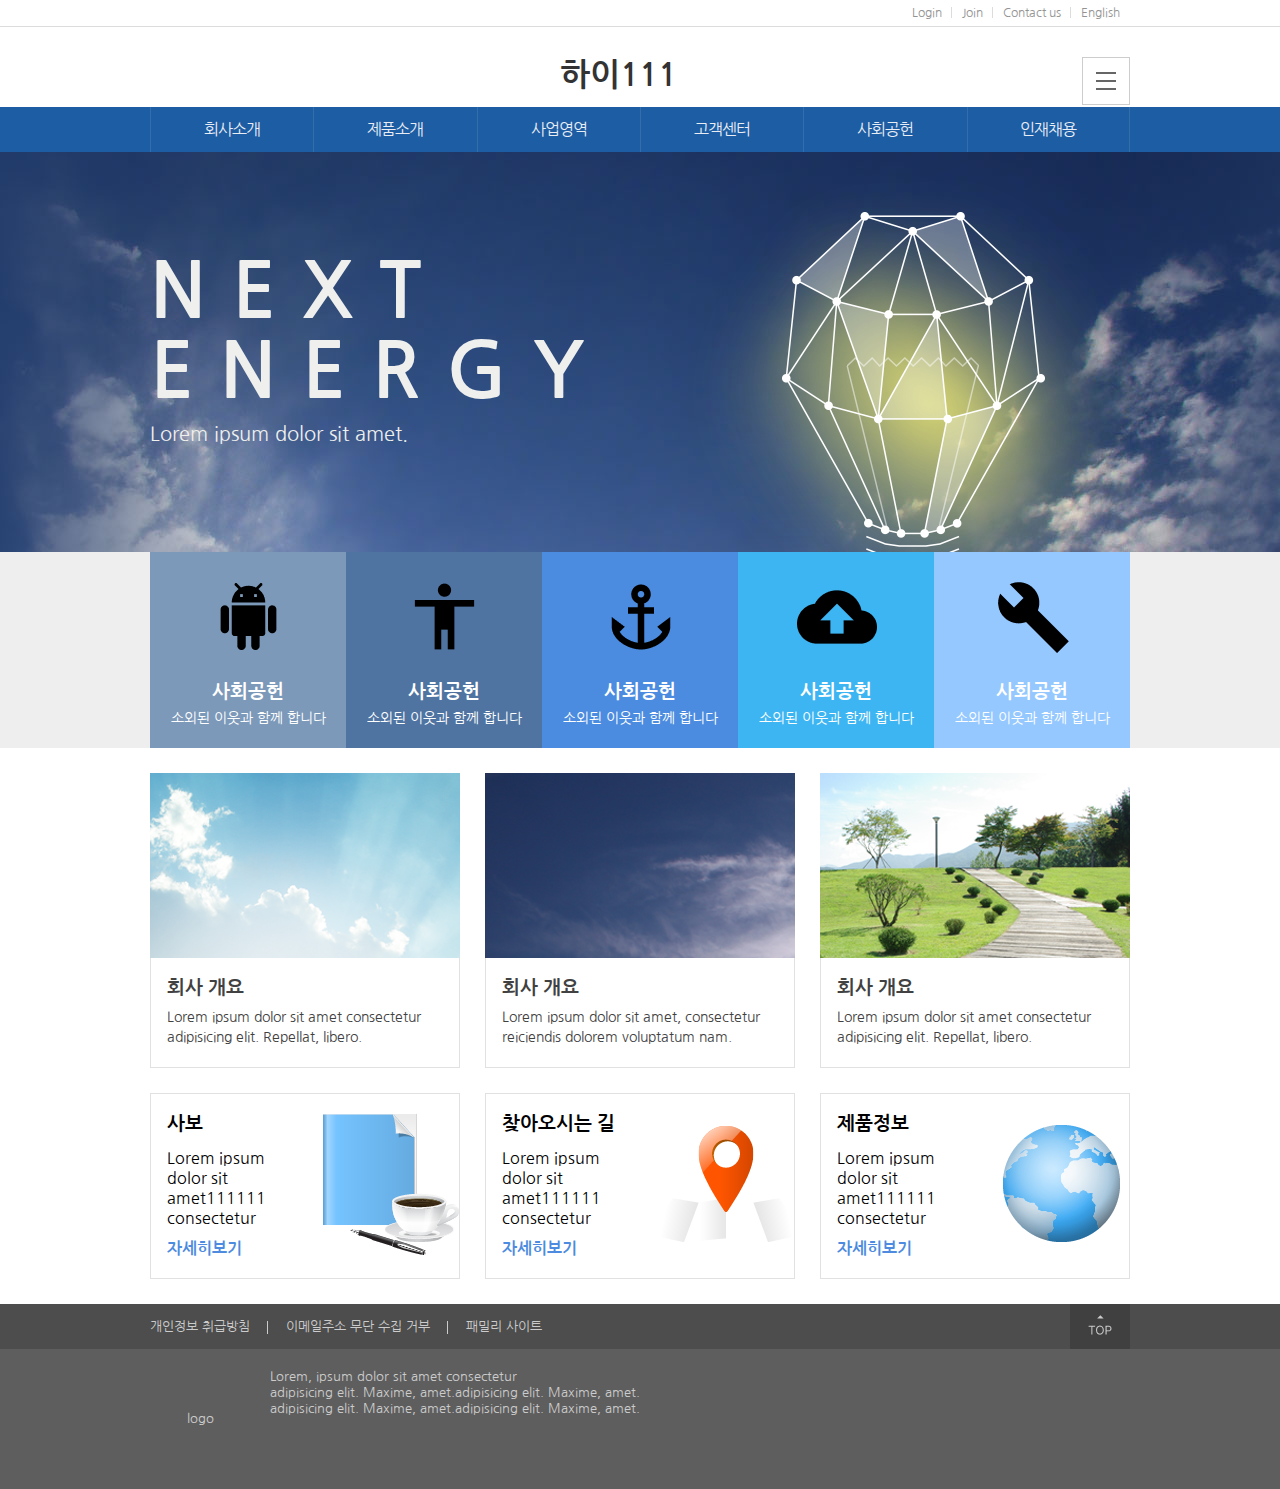
<file: index.html>
<!DOCTYPE html>
<html lang="ko">
<head>
    <meta charset="UTF-8">
    <meta http-equiv="X-UA-Compatible" content="IE=edge">
    <meta name="viewport" content="width=device-width, initial-scale=1.0">
    <title>himedia</title>
    <!-- favicon  -->
    <link rel="shortcut icon" href="images/favicon.ico" type="image/x-icon">
    <!-- fonts -->
    <link rel="preconnect" href="https://fonts.googleapis.com">
    <link rel="preconnect" href="https://fonts.gstatic.com" crossorigin>
    <link href="https://fonts.googleapis.com/css2?family=Nanum+Gothic&display=swap" rel="stylesheet">
    <!-- style  -->
    <link rel="stylesheet" href="css/reset.css">
    <link rel="stylesheet" href="css/style.css">
    <link rel="stylesheet" href="css/mobile.css">

    
</head>
<body>
    <header id="headerWrap">
        <div class="headerTopWrap">
            <div class="headerTop">
                <nav class="topMenu clearfix">
                    <ul class="clearfix">
                        <li><a href="#">Login</a></li>
                        <li><a href="#">Join</a></li>
                        <li><a href="#">Contact us</a></li>
                        <li><a href="#">English</a></li>
                    </ul>
                </nav>
            </div>
        </div>
        <div class="center">
            <h1><a href="#">하이111</a></h1>
            <div class="toggle">
                <div></div>
                <div></div>
                <div></div>
            </div>
        </div>
        <div class="mainMenuWrap">
            <nav class="mainMenu">
                <ul class="clearfix">
                    <li><a href="#">회사소개</a></li>
                    <li><a href="#">제품소개</a></li>
                    <li><a href="#">사업영역</a></li>
                    <li><a href="#">고객센터</a></li>
                    <li><a href="#">사회공헌</a></li>
                    <li><a href="#">인재채용</a></li>
                </ul>
            </nav>            
        </div>
    </header>
    <div class="visualWrap"> <!-- 100% bgi -->
        <div class="visual"> <!-- 980px h400px m-auto  por -->
            
            <div class="txt">
                <h3>NEXT<br>ENERGY</h3>
                <p>Lorem ipsum dolor sit amet.</p>
            </div>
            <img src="images/main_slider_img.png" alt="">
        </div>
    </div>
    <section class="banWrap"><!-- 100% bgi -->
        <div class="banner"><!-- 980 m-auto -->
            <ul class="clearfix">
                <li>
                    <img src="images/icon01_01.png" alt="">
                    <h3>사회공헌</h3>
                    <p>소외된 이웃과 함께 합니다</p>
                </li>
                <li>
                    <img src="images/icon01_02.png" alt="">
                    <h3>사회공헌</h3>
                    <p>소외된 이웃과 함께 합니다</p>
                </li>
                <li>
                    <img src="images/icon01_03.png" alt="">
                    <h3>사회공헌</h3>
                    <p>소외된 이웃과 함께 합니다</p>
                </li>
                <li>
                    <img src="images/icon01_04.png" alt="">
                    <h3>사회공헌</h3>
                    <p>소외된 이웃과 함께 합니다</p>
                </li>
                <li>
                    <img src="images/icon01_05.png" alt="">
                    <h3>사회공헌</h3>
                    <p>소외된 이웃과 함께 합니다</p>
                </li>
            </ul>

        </div>
    </section>
    <section class="container sec01">
        <ul class="clearfix">
            <li>
                <img src="images/content_img01.png" alt="">
                <div class="txt">
                    <h3>회사 개요</h3>
                    <p>
                        Lorem ipsum dolor sit amet consectetur adipisicing elit. Repellat, libero.
                    </p>
                </div>
            </li>
            <li>
                <img src="images/content_img02.png" alt="">
                <div class="txt">
                    <h3>회사 개요</h3>
                    <p>
                       Lorem ipsum dolor sit amet, consectetur  reiciendis dolorem voluptatum nam.
                    </p>
                </div>
            </li>
            <li>
                <img src="images/content_img03.png" alt="">
                <div class="txt">
                    <h3>회사 개요</h3>
                    <p>
                        Lorem ipsum dolor sit amet consectetur adipisicing elit. Repellat, libero.
                    </p>
                </div>
            </li>
        </ul>
    </section>
    <section class="container sec02">
        <ul class="clearfix">
            <li style="background-image: url(images/content_icon01.png);">
                <!-- <img src="images/content_icon01.png" alt=""> -->
                <div class="txt">
                    <h3>사보</h3>
                    <p>
                        Lorem ipsum dolor sit amet111111 consectetur 
                    </p>
                    <a href="#" class="btn">자세히보기</a>
                </div>
            </li>
            <li style="background-image: url(images/content_icon02.png);">
                <!-- <img src="images/content_icon02.png" alt=""> -->
                <div class="txt">
                    <h3>찾아오시는 길</h3>
                    <p>
                        Lorem ipsum dolor sit amet111111 consectetur 
                    </p>
                    <a href="#" class="btn">자세히보기</a>
                </div>
            </li>
            <li style="background-image: url(images/content_icon03.png);">
                <!-- <img src="images/content_icon03.png" alt=""> -->
                <div class="txt">
                    <h3>제품정보</h3>
                    <p>
                        Lorem ipsum dolor sit amet111111 consectetur 
                    </p>
                    <a href="#" class="btn">자세히보기</a>
                </div>
            </li>
            
        </ul>
    </section>
    <footer class="footerWrap"> 
        <div class="footerTop">
           <div class="container footer clearfix">
               <nav class="ftNav"> <!-- float:left  -->
                   <ul class="clearfix">
                       <li><a href="#">개인정보 취급방침</a></li> <!-- float:left  -->
                       <li><a href="#">이메일주소 무단 수집 거부</a></li>
                       <li><a href="#">패밀리 사이트</a></li>
                   </ul>
               </nav>
               <div class="topMove"> <!-- float:right  -->
                   <a href="#"><img src="images/top.png" alt=""></a>
               </div>
           </div>
        </div>
        <div class="container ftBottom clearfix">
            <div class="logo">logo</div>
            <div class="addr">
                Lorem, ipsum dolor sit amet consectetur<br> adipisicing elit. Maxime, amet.adipisicing elit. Maxime, amet.
                <br> adipisicing elit. Maxime, amet.adipisicing elit. Maxime, amet.
            </div>
        </div>
    </footer>
    
</body>
</html>
</file>
<file: css/style.css>
@charset "utf-8";

body{font-family: 'Nanum Gothic', sans-serif;min-width:980px}

/* header  */
.headerTopWrap{border-bottom: 1px solid #dcdcdc;margin-bottom: 16px;min-width:980px}
.headerTop{width: 980px;margin: 0 auto;}
.topMenu ul{float: right;}
.topMenu li{float: left;position: relative;}
.topMenu li:after{
    content:"";display: block;width: 1px;height: 11px;background: #dcdcdc;
    position: absolute;top: 7px;right: 0;
}
.topMenu li:last-child:after{display: none;}
.topMenu li a{display: block;padding: 7px 10px;font-size:12px;line-height: 12px}


#headerWrap h1{
    margin: 0 auto;width: 151px;margin-bottom: 16px;
    }
#headerWrap h1 a{color:#333}  

#headerWrap .toggle{
    width: 48px;height: 48px;
    border: 1px solid #cdcdcd;
    position: absolute;
    left:calc( 50% + 980px / 2 - 48px );top:38px;
    cursor:pointer
}
.toggle div{
    width: 20px;height: 2px;background-color: #666;
    position: absolute;left:calc( 50% - 10px);
    top:calc( 50%  - 1px )
}
.toggle div:first-child{top:calc( 50% - 9px)}
.toggle div:last-child{top:calc( 50% + 7px)}


.mainMenuWrap{background-color: #1D5DA4;}
.mainMenuWrap .mainMenu{width: 980px;margin: 0 auto}
.mainMenuWrap .mainMenu li{
    float: left;width: calc( 100% / 6 );
    border-left: 1px solid #336DAC;
}
.mainMenuWrap .mainMenu li:last-child{border-right: 1px solid #336DAC;}
.mainMenuWrap .mainMenu li a{
    display: block;line-height:45px;color:#EAEEF4;text-align: center;letter-spacing: -1px;
}
.mainMenuWrap .mainMenu li a:hover{
    background: #336DAC;
}


/* visual */
.visualWrap{
    /* background-image: url(../images/main_bg01.jpg);
    background-repeat: no-repeat;
    background-position: center;
    background-color: #213C6B; */
    background:#213C6B url(../images/main_bg01.jpg) no-repeat center;
}
.visualWrap .visual{
    width: 980px;height: 400px;margin: 0 auto;position: relative;
    overflow:hidden
}
.visualWrap .visual .txt{
    position: absolute;top: 100px;
    color:#EFF0EE;font-size: 20px;
}
.visualWrap .visual h3{
    line-height: 80px;font-size:76.6px ;letter-spacing: 0.34em;
    margin-bottom: 10px;
    
}
.visualWrap .visual img{position: absolute;right: 0;}


/* banWrap */
.banWrap{background-color: #eee;margin-bottom: 25px;}
.banWrap .banner{width: 980px;margin: 0 auto;text-align: center;color:#fff}
.banWrap .banner li{
    float: left;
    width: calc( 100% / 5 );height: 196px;
    padding-top: 14px;
}
.banWrap .banner h3{font-size: 19px;line-height: 19px; letter-spacing: -7.5%;margin-bottom:10px;}
.banWrap .banner p{font-size: 14px;line-height: 14px; letter-spacing: -5.5%;}
.banWrap .banner img{margin: 0 auto;margin-bottom: 16px;}
.banWrap .banner li:nth-child(1){background-color: #7C99B9;}
.banWrap .banner li:nth-child(2){background-color: #4F74A1;}
.banWrap .banner li:nth-child(3){background-color: #4B8CE0;}
.banWrap .banner li:nth-child(4){background-color: #3DB5F2;}
.banWrap .banner li:nth-child(5){background-color: #95C8FF;}

/* container  */
.container{width: 980px;margin: 0 auto}
.container.sec01{margin-bottom: 25px;}
.container.sec01 li,
.container.sec02 li{width: calc( ( 100% - 50px ) / 3 );margin-right: 25px;float: left;}

.container.sec01 li:last-child,
.container.sec02 li:last-child{margin-right: 0;}

.container.sec01 li img{width: 100%;}
.container.sec01 li .txt{
    padding:20px 16px;border: 1px solid #E1E1E1;
    border-top: 0 none;
    color:#414141;
}
.container.sec01 li .txt h3{
    font-size: 19px;line-height: 19px; letter-spacing: -7.5%;
    margin-bottom: 10px;
}
.container.sec01 li .txt p{
    font-size: 14px;line-height: 20px; letter-spacing: -5.5%;
}

.container.sec02{margin-bottom: 25px;}
.container.sec02 img{position: absolute;right: -20px;top: 10px;}
.container.sec02 li{
    border: 1px solid #E1E1E1;
    padding: 20px 16px;position: relative;
    overflow: hidden;
    background-repeat: no-repeat;
    background-position: 140px 5px;
}


.container.sec02 .txt{width: 140px;position: relative;}
.container.sec02 .txt h3{margin-bottom:15px;}
.container.sec02 .txt p{margin-bottom: 10px;}
.container.sec02 .txt .btn{color:#4D8BE0;font-weight: bold;}



/* footer  */
.footerWrap{background-color: #5E5E5E;}
.footerTop{background-color: #4D4D4D;}
.container.footer .ftNav{float: left;}
.container.footer .topMove{float: right;width:60px;height: 45px;background-color: #404040;}
.ftNav li{float: left;position: relative;}
.ftNav li:after{
    content:"";display: block;width: 1px;height: 13px;
    background-color: #ccc;position: absolute;right: 0;top: 17px;
}
/* .ftNav li:first-child:before{
    content:"";display: block;width: 1px;height: 13px;
    background-color: #ccc;position: absolute;left: 0;top: 17px;
} */

.ftNav li:last-child:after{display: none;}
.ftNav li:first-child a{padding-left: 0;}

.ftNav li a{
    display: block;padding: 16px 18px;font-size: 13px;
    color:#ccc;line-height: 13px;
}
.container.footer .topMove a{display: block;line-height: 45px;padding-top: 11px;}
.container.footer .topMove img{margin: 0 auto;}
.container.ftBottom{padding: 20px 0;}
.container.ftBottom div{float: left;font-size: 13px;color:#ccc}
.container.ftBottom .logo{
    width: 100px;height: 100px;text-align: center;line-height: 100px;
    margin-right: 20px;
}
</file>
<file: css/mobile.css>
@charset "utf-8";

/* header  */

.headerTopWrap{border-bottom: 1px solid #dcdcdc;min-width:980px}
.headerTop{width: 980px;margin: 0 auto;}
.topMenu ul{float: right;}
.topMenu li{float: left;position: relative;}
.topMenu li:after{
    content:"";display: block;width: 1px;height: 11px;background: #dcdcdc;
    position: absolute;top: 7px;right: 0;
}
.topMenu li:last-child:after{display: none;}
.topMenu li a{display: block;padding: 7px 10px;font-size:12px;line-height: 12px}



#headerWrap .center{width: 980px;margin: 0 auto;position: relative;padding: 16px 0;}

#headerWrap h1{
    margin: 0 auto;width: 160px;
    }
#headerWrap h1 a{color:#333}  

#headerWrap .toggle{
    width: 48px;height: 48px;
    border: 1px solid #cdcdcd;
    position: absolute;right: 0;top: 14px;
    cursor:pointer
}
.toggle div{
    width: 20px;height: 2px;background-color: #666;
    position: absolute;left:calc( 50% - 10px);
    top:calc( 50%  - 1px )
}
.toggle div:first-child{top:calc( 50% - 9px)}
.toggle div:last-child{top:calc( 50% + 7px)}



.mainMenuWrap{background-color: #1D5DA4;}
.mainMenuWrap .mainMenu{width: 980px;margin: 0 auto}
.mainMenuWrap .mainMenu li{
    float: left;width: calc( 100% / 6 );
    border-left: 1px solid #336DAC;
}
.mainMenuWrap .mainMenu li:last-child{border-right: 1px solid #336DAC;}
.mainMenuWrap .mainMenu li a{
    display: block;line-height:45px;color:#EAEEF4;text-align: center;
}
.mainMenuWrap .mainMenu li a:hover{
    background: #336DAC;
}



/* visual  */
.visualWrap{
    background:#213C6B url(../images/main_bg01.jpg) no-repeat center;
}
.visualWrap .visual{
    width: 980px;height: 400px;margin: 0 auto;position: relative;
    overflow:hidden
}
.visualWrap .visual .txt{
    position: absolute;top: 100px;
    color:#EFF0EE;font-size: 20px;
}
.visualWrap .visual h3{
    line-height: 80px;font-size:76.6px ;letter-spacing: 0.34em;
    margin-bottom: 10px;
    
}
.visualWrap .visual img{position: absolute;right: 0;}


/* banWrap */
.banWrap{background-color: #eee;margin-bottom: 25px;}
.banWrap .banner{width: 980px;margin: 0 auto;text-align: center;color:#fff}
.banWrap .banner li{
    float: left;
    width: calc( 100% / 5 );height: 196px;
    padding-top: 14px;
}
.banWrap .banner h3{font-size: 19px;line-height: 19px; letter-spacing: -7.5%;margin-bottom:10px;}
.banWrap .banner p{font-size: 14px;line-height: 14px; letter-spacing: -5.5%;}
.banWrap .banner img{margin: 0 auto;margin-bottom: 16px;}
.banWrap .banner li:nth-child(1){background-color: #7C99B9;}
.banWrap .banner li:nth-child(2){background-color: #4F74A1;}
.banWrap .banner li:nth-child(3){background-color: #4B8CE0;}
.banWrap .banner li:nth-child(4){background-color: #3DB5F2;}
.banWrap .banner li:nth-child(5){background-color: #95C8FF;}



/* container  */
.container{width: 980px;margin: 0 auto}
.container.sec01{margin-bottom: 25px;}
.container.sec01 li,
.container.sec02 li{width: calc( ( 100% - 50px ) / 3 );margin-right: 25px;float: left;}

.container.sec01 li:last-child,
.container.sec02 li:last-child{margin-right: 0;}

.container.sec01 li img{width: 100%;}
.container.sec01 li .txt{
    padding:20px 16px;border: 1px solid #E1E1E1;
    border-top: 0 none;
    color:#414141;
}
.container.sec01 li .txt h3{
    font-size: 19px;line-height: 19px; letter-spacing: -7.5%;
    margin-bottom: 10px;
}
.container.sec01 li .txt p{
    font-size: 14px;line-height: 20px; letter-spacing: -5.5%;
}

.container.sec02{margin-bottom: 25px;}
.container.sec02 img{position: absolute;right: -20px;top: 10px;}
.container.sec02 li{
    border: 1px solid #E1E1E1;
    padding: 20px 16px;position: relative;
    overflow: hidden;
    background-repeat: no-repeat;
    background-position: 140px 5px;
}


.container.sec02 .txt{width: 140px;position: relative;}
.container.sec02 .txt h3{margin-bottom:15px;}
.container.sec02 .txt p{margin-bottom: 10px;}
.container.sec02 .txt .btn{color:#4D8BE0;font-weight: bold;}








@media screen and (max-width:720px){
    /* header  */
    /* #headerWrap{padding:16px 0;} */
    #headerWrap .center{width: 100%;}
    .headerTopWrap{display: none;}
    #headerWrap .toggle{right:16px;top: 16px;}
    .mainMenuWrap{display: none;}

    /* visual  */
    .visualWrap .visual{width: 100%;height:350px;}
    .visualWrap .visual .txt{left: 16px;top: 30px;}
    .visualWrap .visual h3{font-size: 50px;line-height: 60px;}
    .visualWrap .visual img{width: 300px;bottom: -50px;right:-40px;}


    /* banner wrap  */
    .banWrap .banner{width: 100%;}
    .banWrap .banner li{
        width:50%;padding:20px 20px 20px 70px;text-align: left;
        position: relative;
        height: initial;overflow: hidden;
    }
    .banWrap .banner li img{
        position: absolute;left:-30px;top: 5px;
        opacity: 0.5;
    }
    .banWrap .banner li:last-child{width: 100%}

    /* container  */
    .container{width: 100%;padding: 0 16px;}
    .container.sec01 li,.container.sec02 li{
        width:calc( ( 100% - 20px ) / 2 );margin-right: 20px;
        position: relative;
    }
    .container.sec01 li:nth-child(2),
    .container.sec02 li:nth-child(2){margin-right:0 ;}

    .container.sec01 li:last-child,
    .container.sec02 li:last-child{display: none;}

    .container.sec01 li .txt{
        position: absolute;
        bottom: 10px;left: 16px;
        border: 0 none;
        padding:0;color:white;
        text-shadow: 0 0 5px rgba(0,0,0,0.5);
    }
    .container.sec01 li .txt p{display: none;}

}
</file>
